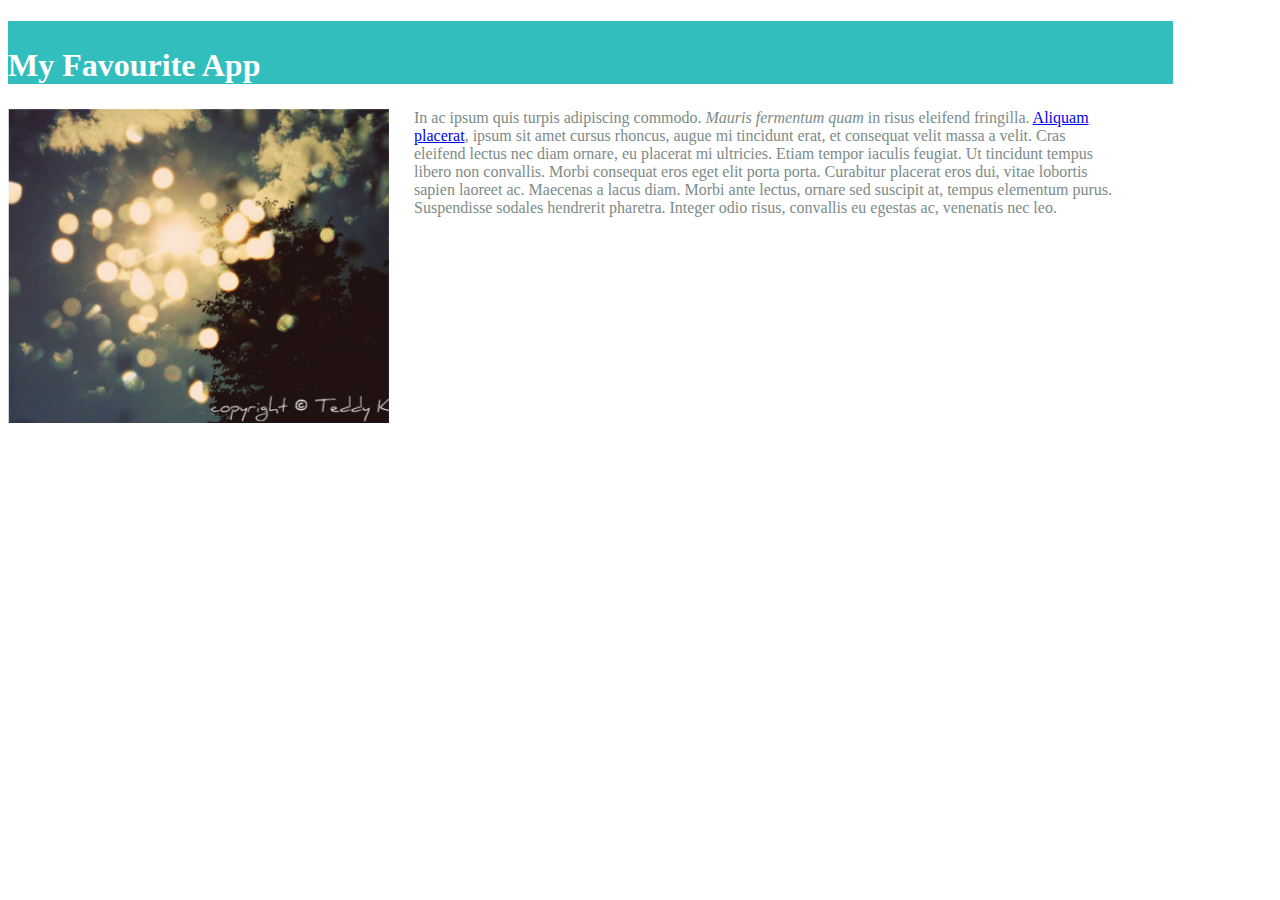
<file: toplist/index.html>
<!DOCTYPE html>
<html>
<head>
	<link rel="stylesheet" type="text/css" href="style.css">
	<title>Favourite App</title>
</head>
<body>
	<h1 class="title">My Favourite App</h1>
	<div class="app">
		<div class="screenshot"><img src="img/app.png" alt="This is a screenshot"></div>
		<div class="description">In ac ipsum quis turpis adipiscing commodo. <em>Mauris fermentum quam</em> in risus eleifend fringilla. <a href="#">Aliquam placerat</a>, ipsum sit amet cursus rhoncus, augue mi tincidunt erat, et consequat velit massa a velit. Cras eleifend lectus nec diam ornare, eu placerat mi ultricies. Etiam tempor iaculis feugiat. Ut tincidunt tempus libero non convallis. Morbi consequat eros eget elit porta porta. Curabitur placerat eros dui, vitae lobortis sapien laoreet ac. Maecenas a lacus diam. Morbi ante lectus, ornare sed suscipit at, tempus elementum purus. Suspendisse sodales hendrerit pharetra. Integer odio risus, convallis eu egestas ac, venenatis nec leo.</div>
	</div>
</body>
</html>
</file>
<file: toplist/style.css>
.app {
	display: flex;
	display: -webkit-flex;
}

.screenshot {
	max-width: 460px;
	margin-right: 25px;
}

.description {
	max-width: 705px;
	color: #7C8B88;
}

h1 {
	background-color: #33BEBE;
	max-width: 1165px;
	color: white;
	padding-top: 2%;
	margin-bottom: 2%;
}

/** {
	outline: 1px solid red !important;
}*/

* {
	-webkit-box-sizing: border-box;
	-moz-box-sizing: border-box;
	-ms-box-sizing: border-box;
	box-sizing: border-box;
}
</file>
